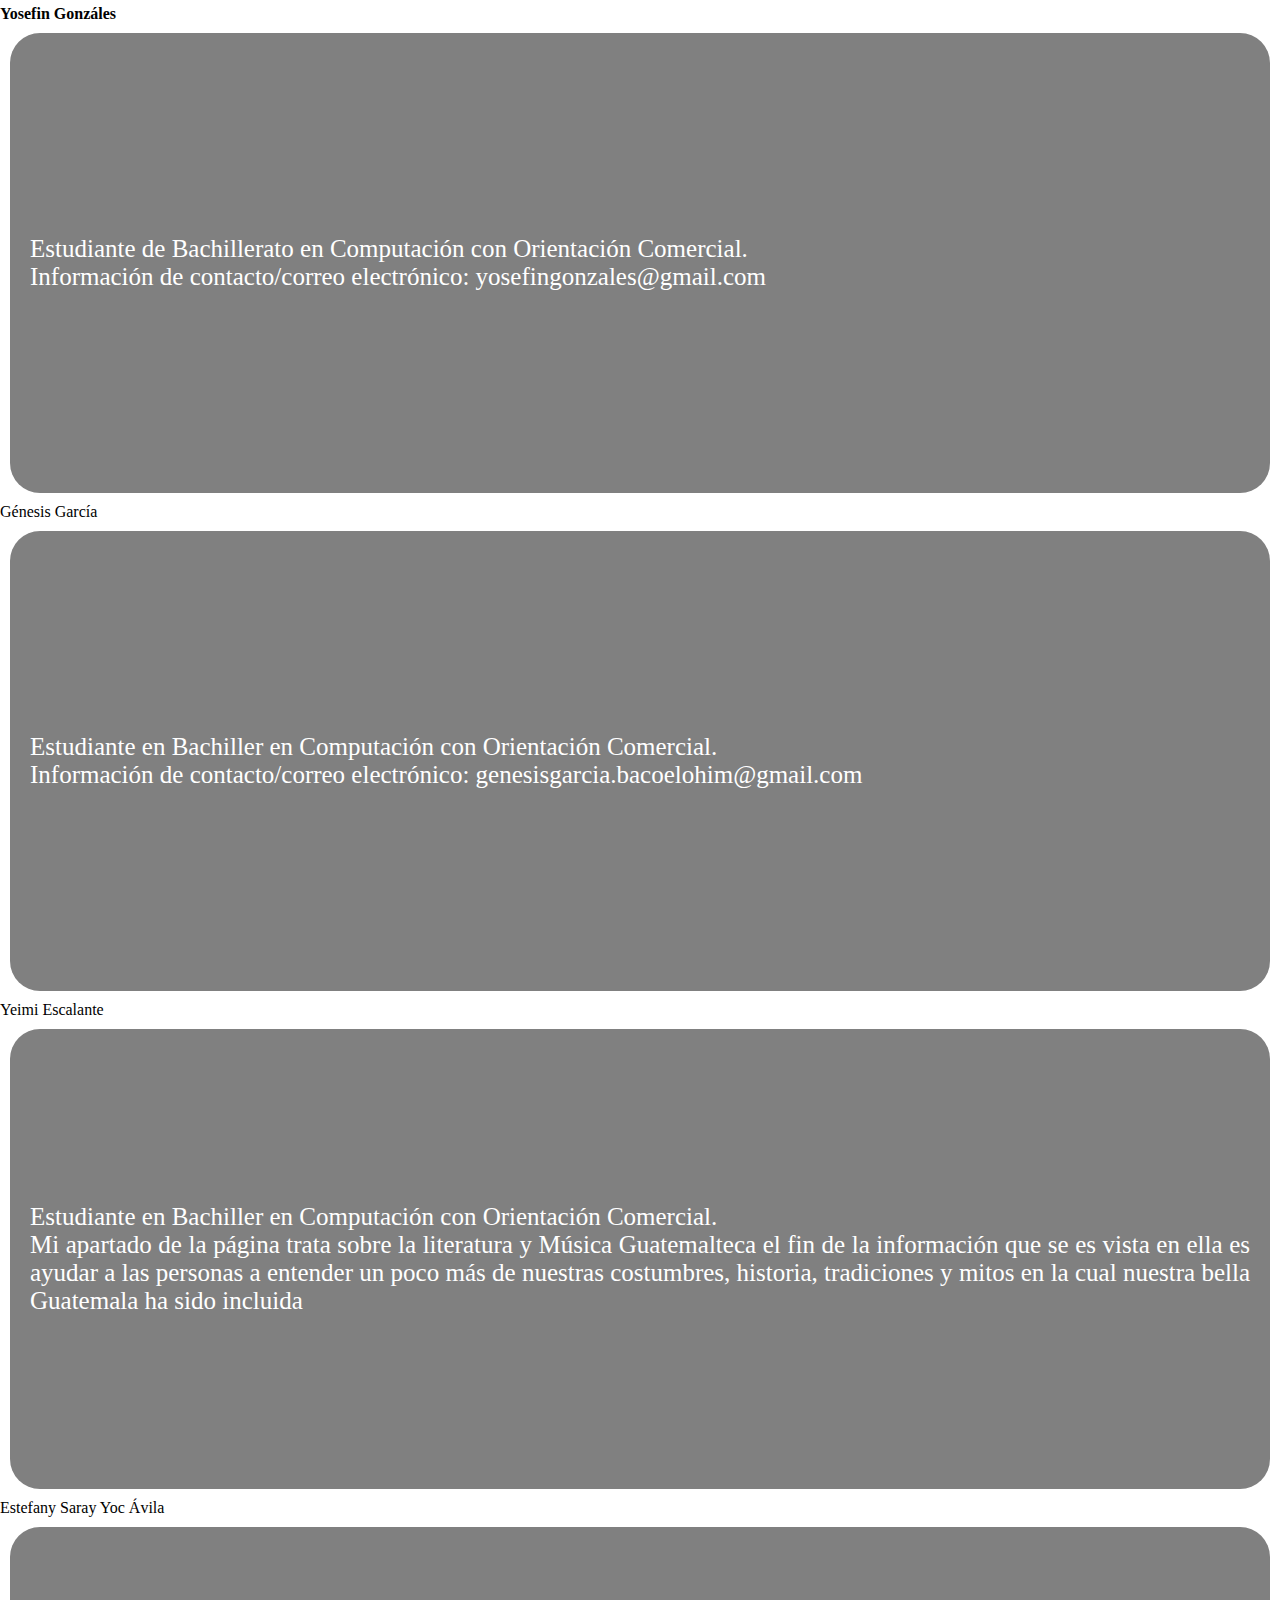
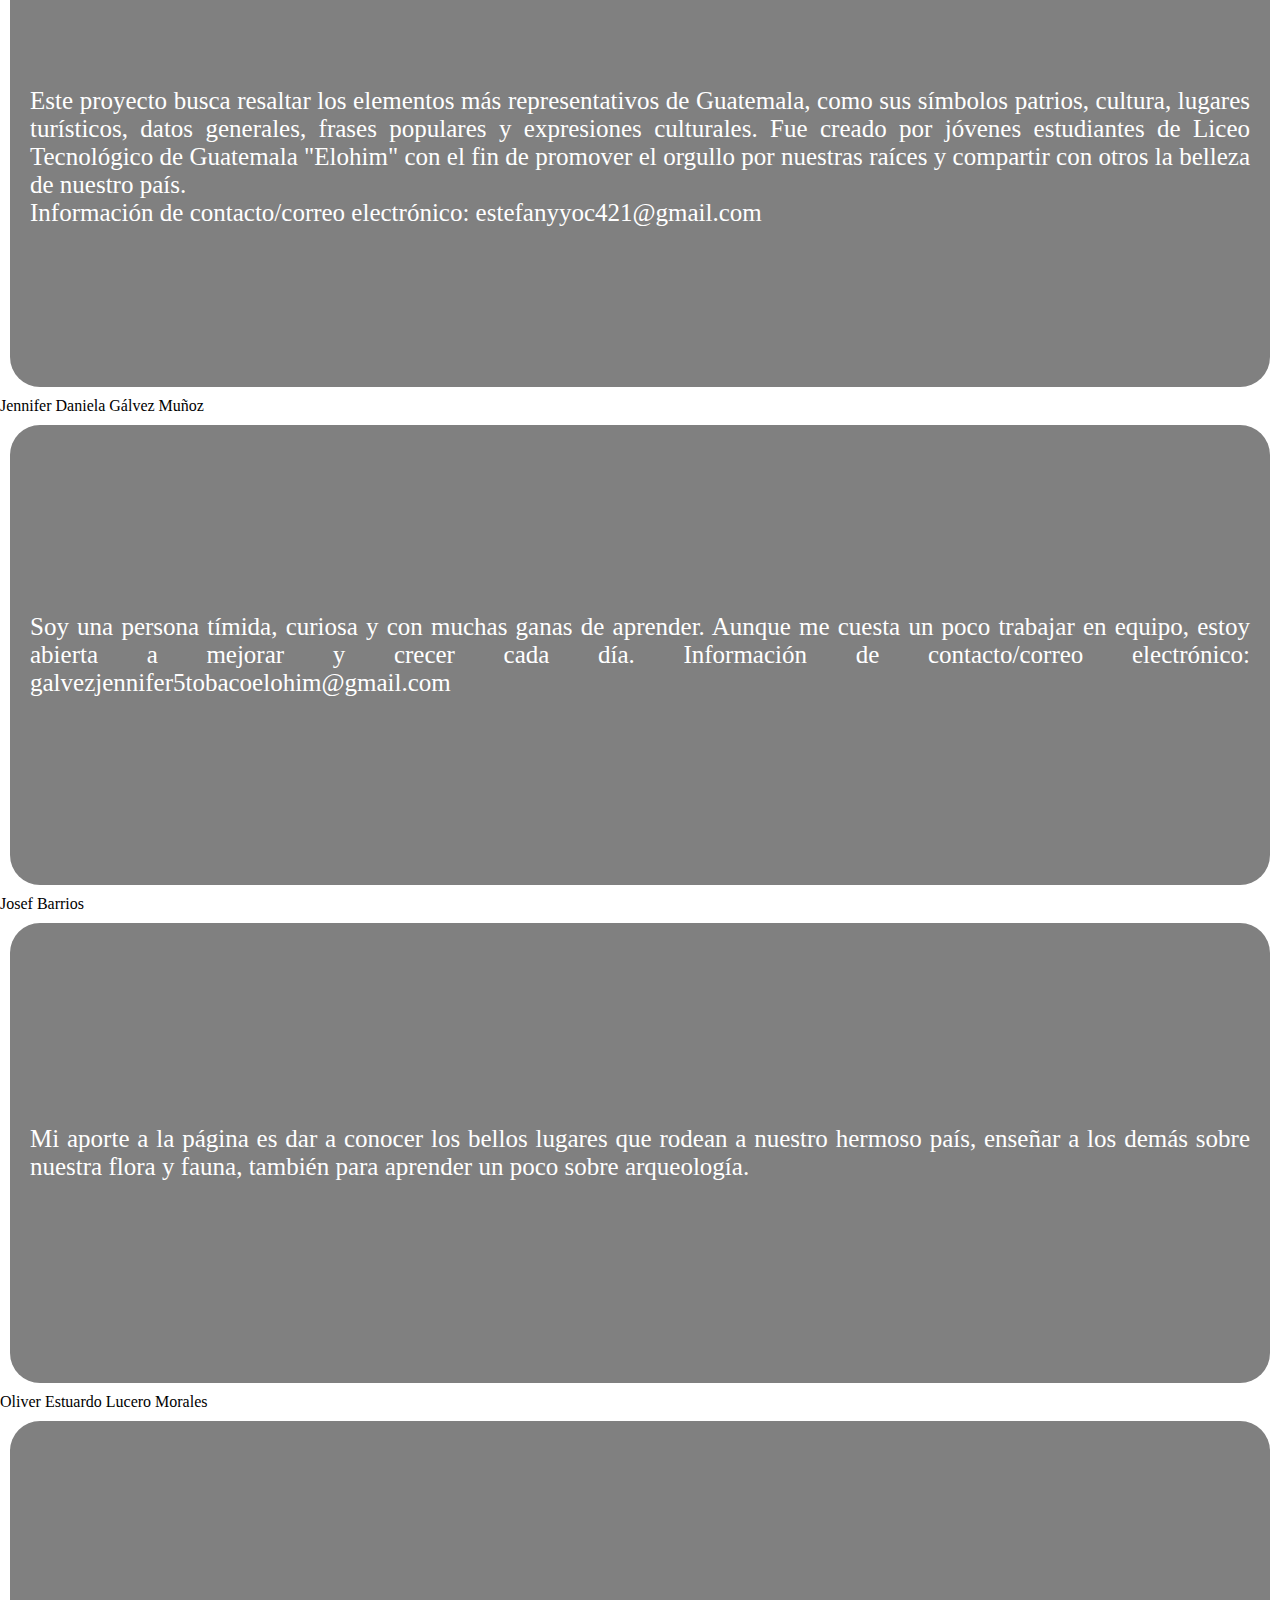
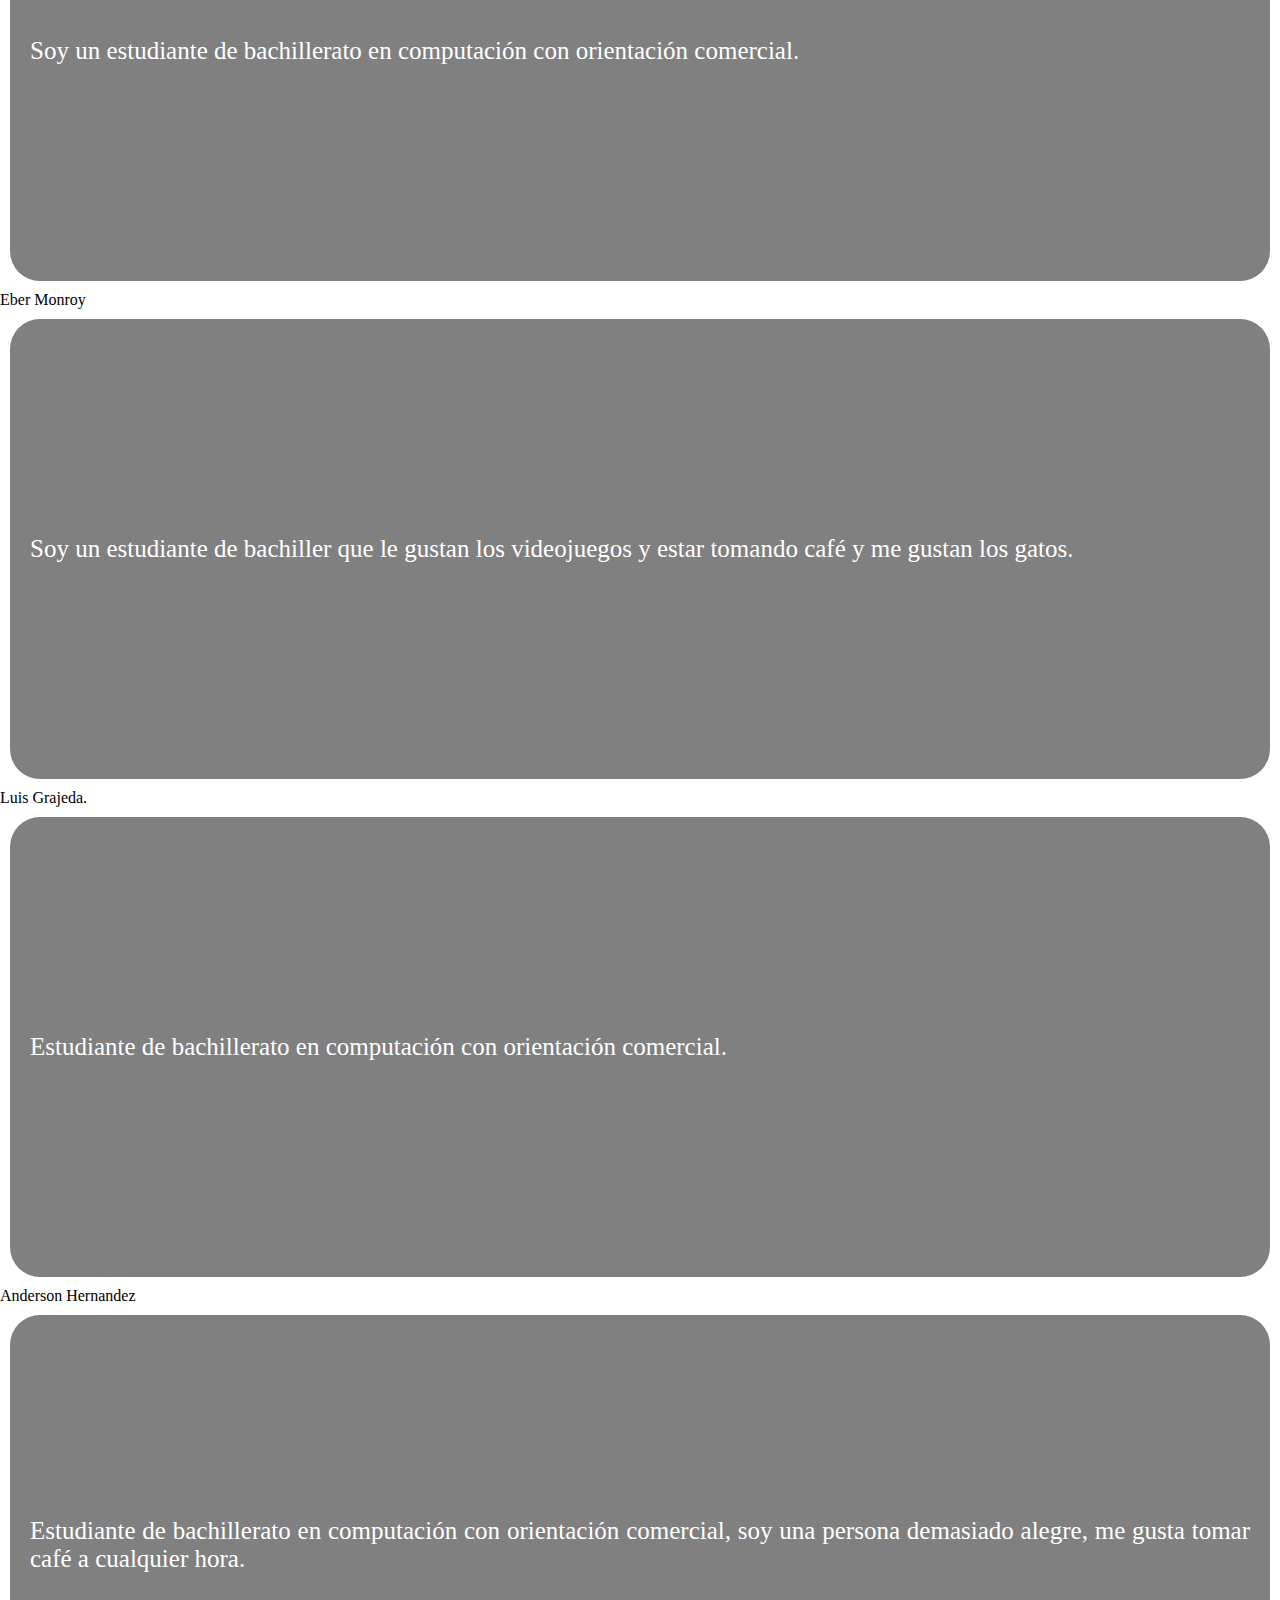
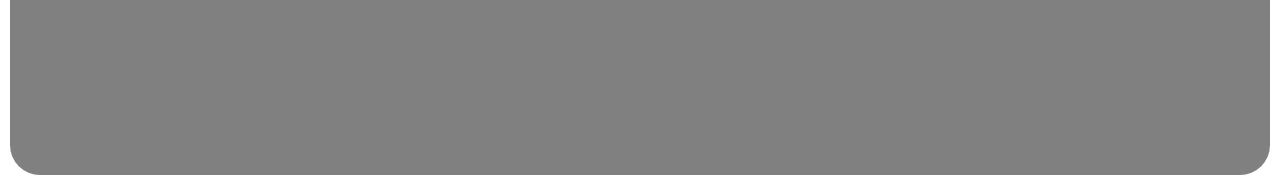
<file: HTML 5TO BACO/Mi primer sitio web/nosotros.html>
<!DOCTYPE html>
<html lang="en">
<head>
    <meta charset="UTF-8">
    <meta name="viewport" content="width=device-width, initial-scale=1.0">
    <link rel="stylesheet" href="CSS/Nos.css">
    <title>Acerca de nosotros</title>
</head>
<body>
    <div class="titulo"><strong>Yosefin Gonzáles</strong></div>
        <p class="texto"></p>
        </header>
        
         
            <div class="contenido">
                <p style="text-align: justify;">
                Estudiante de Bachillerato en Computación con Orientación Comercial. <br>
                Información de contacto/correo electrónico: yosefingonzales@gmail.com 
                </p>
            </div>
        </div>

        <div class="titulo">Génesis García</div>
        <p class="texto"></p>
        </header>
        
         
            <div class="contenido">
                <p style="text-align: justify;">
               Estudiante en Bachiller en Computación con Orientación Comercial. <br>
               Información de contacto/correo electrónico: genesisgarcia.bacoelohim@gmail.com 
                </p>
            </div>
        </div>

        <div class="titulo">Yeimi Escalante</div>
        <p class="texto"></p>
        </header>
        
         
            <div class="contenido">
                <p style="text-align: justify;">
                Estudiante en Bachiller en Computación con Orientación Comercial. <br> 
                Mi apartado de la página trata sobre la literatura y Música Guatemalteca el fin de la información que se es vista en ella es ayudar a las personas a entender un poco más de nuestras costumbres, historia, tradiciones y mitos en la cual nuestra bella Guatemala ha sido incluida 
              </p>
            </div>
        </div>

        
        <div class="titulo">Estefany Saray Yoc Ávila</div>
        <p class="texto"></p>
        </header>
        
         
            <div class="contenido">
                <p style="text-align: justify;">
                 Este proyecto busca resaltar los elementos más representativos de Guatemala, como sus símbolos patrios, cultura, lugares turísticos, datos generales, frases populares y expresiones culturales. Fue creado por jóvenes estudiantes de Liceo Tecnológico de Guatemala "Elohim" con el fin de promover el orgullo por nuestras raíces y compartir con otros la belleza de nuestro país. <br>
                 Información de contacto/correo electrónico: estefanyyoc421@gmail.com 
                </p>
        </div>

        <div class="titulo">Jennifer Daniela Gálvez Muñoz</div>
        <p class="texto"></p>
        </header>
        
         
            <div class="contenido">
                <p style="text-align: justify;">
                 Soy una persona tímida, curiosa y con muchas ganas de aprender. Aunque me cuesta un poco trabajar en equipo, estoy abierta a mejorar y crecer cada día.
                Información de contacto/correo electrónico: galvezjennifer5tobacoelohim@gmail.com 
                </p>
        </div>
         <div class="titulo">Josef Barrios</div>
        <p class="texto"></p>
        </header>
        
         
            <div class="contenido">
                <p style="text-align: justify;">
                 Mi aporte a la página es dar a conocer los bellos lugares que rodean a nuestro hermoso país, enseñar a los demás sobre nuestra flora y fauna, también para aprender un poco sobre arqueología.
                </p>
        </div>

        <div class="titulo">Oliver Estuardo Lucero Morales </div>
        <p class="texto"></p>
        </header>
        
         
            <div class="contenido">
                <p style="text-align: justify;">
                Soy un estudiante de bachillerato en computación con orientación comercial.
                </p>
        </div>
        
        <div class="titulo">Eber Monroy</div>
        <p class="texto"></p>
        </header>
        
         
            <div class="contenido">
                <p style="text-align: justify;">
                Soy un estudiante de bachiller que le gustan los videojuegos y estar tomando café y me gustan los gatos.
                </p>
        </div>
         <div class="titulo">Luis Grajeda.</div>
        <p class="texto"></p>
        </header>
        
         
            <div class="contenido">
                <p style="text-align: justify;">
               Estudiante de bachillerato  en computación  con orientación  comercial.
                </p>
        </div>

        <div class="titulo">Anderson Hernandez</div>
        <p class="texto"></p>
        </header>
        
         
            <div class="contenido">
                <p style="text-align: justify;">
               Estudiante de bachillerato  en computación  con orientación  comercial, soy una persona demasiado alegre, me gusta tomar café a cualquier hora.
                </p>
        </div>
</body>
</html>
</file>
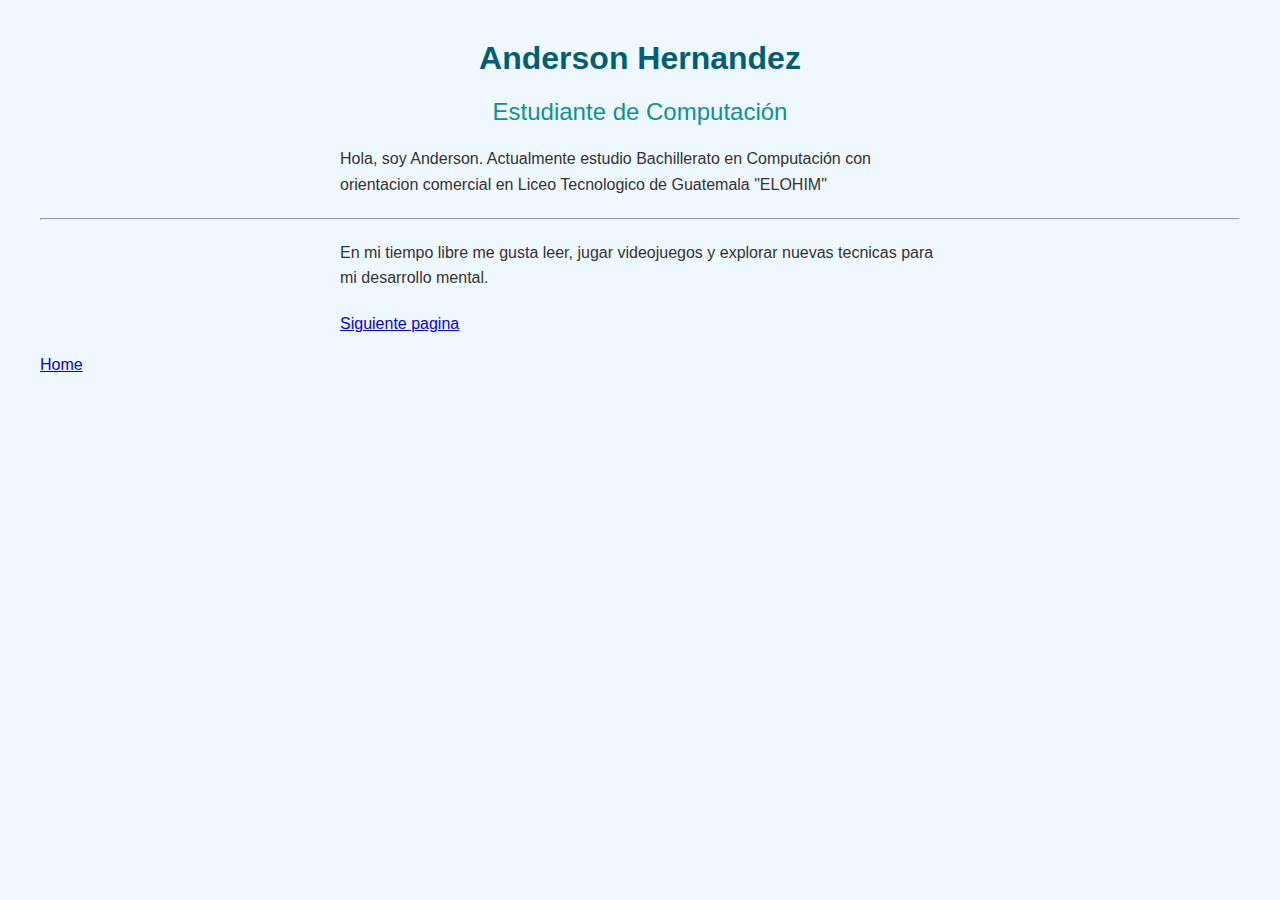
<file: HTML 5TO BACO/Mi primer sitio web/pagina1.html>
<!DOCTYPE html>
<html lang="en">
<head>
    <meta charset="UTF-8">
    <meta name="viewport" content="width=device-width, initial-scale=1.0">
    <link rel="stylesheet" href="CSS/Pag1.css">
    <title>Informacion
    </title>
</head>
<body>
    <h1>Anderson Hernandez</h1>
    <h2>Estudiante de Computación</h2>

    <p>Hola, soy Anderson. Actualmente estudio Bachillerato en Computación con orientacion comercial en Liceo Tecnologico de Guatemala "ELOHIM"</p>
    <hr>

    <p>En mi tiempo libre me gusta leer, jugar videojuegos y explorar nuevas tecnicas para mi desarrollo mental.</p>
     <p><a href="página2.html">Siguiente pagina</a></p>
    <a href="#">Home</a>
</body>
</html>
</file>
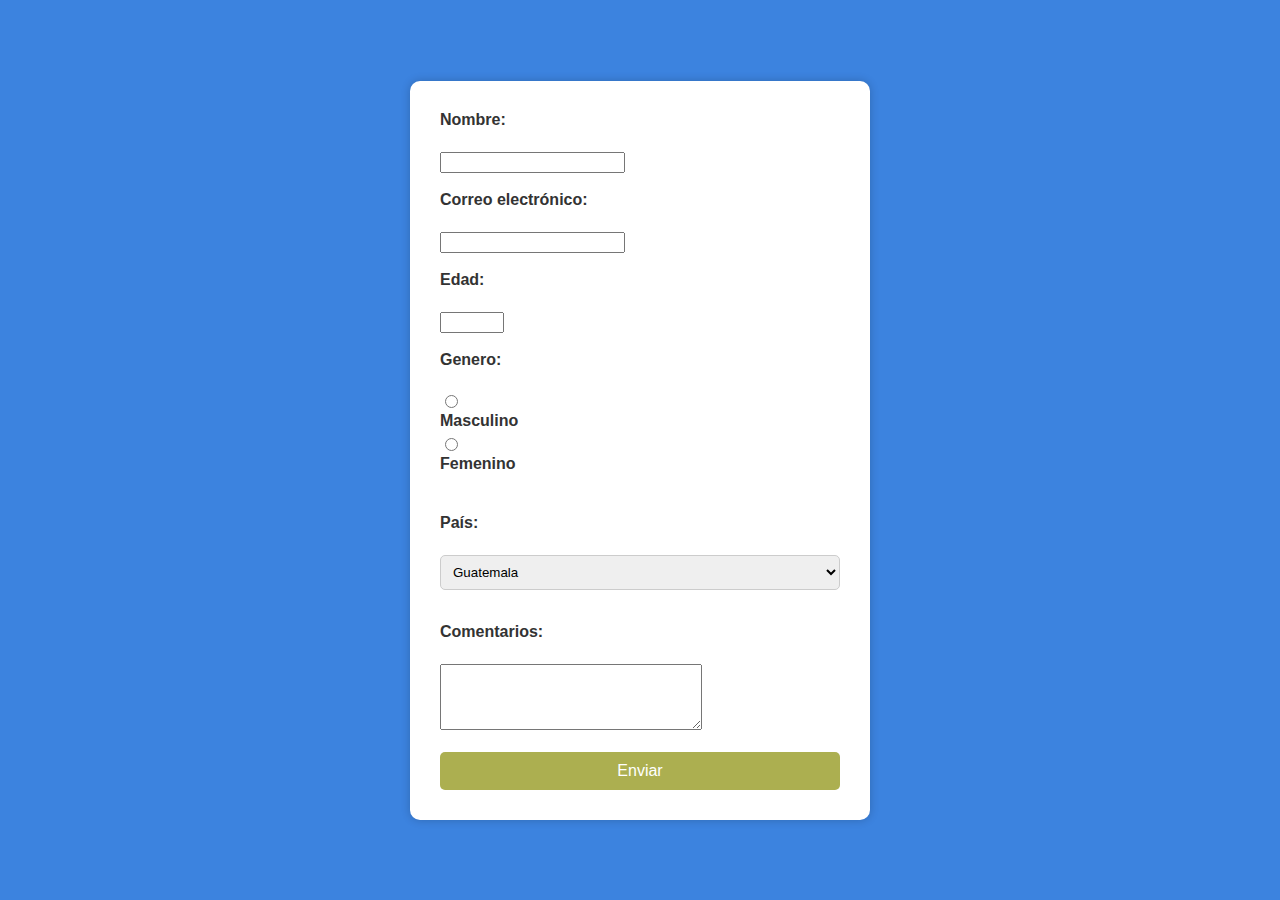
<file: HTML 5TO BACO/Mi primer sitio web/pagina5.html>
<!DOCTYPE html>
<html lang="en">
<head>
    <meta charset="UTF-8">
    <meta name="viewport" content="width=device-width, initial-scale=1.0">
    <link rel="stylesheet" href="CSS/Pag5.css">
    <title>Formularios</title>
</head>
<body>
    <form class="formulario" action="procesar.php" method="post">
        <label for="nombre">Nombre:</label><br>
        <input type="text" id="nombre" name="nombre" required><br><br>

        <label for="correo">Correo electrónico:</label><br>
        <input type="email" id="correo" name="correo" required><br><br>

        <label for="edad">Edad:</label><br>
        <input type="number" id="edad" name="edad" min="1" max="120" required><br><br>

        <label>Genero:</label><br>
        <input type="radio" name="genero" value="masculino" id="masculino">
        <label for="masculino">Masculino</label>
        <input type="radio" name="genero" value="femenino" id="femenino">
        <label for="femenino">Femenino</label><br><br>

        <label for="país">País:</label><br>
        <select name="país" id="país">
            <option value="gt">Guatemala</option>
            <option value="mx">Mexico</option>
            <option value="cr">Costa Rica</option>
        </select><br><br>

        <label for="comentario">Comentarios:</label><br>
        <textarea name="comentario" id="comentario" cols="30" rows="4"></textarea><br><br>

        <input type="submit" value="Enviar">
    </form>
</body>
</html>
</file>
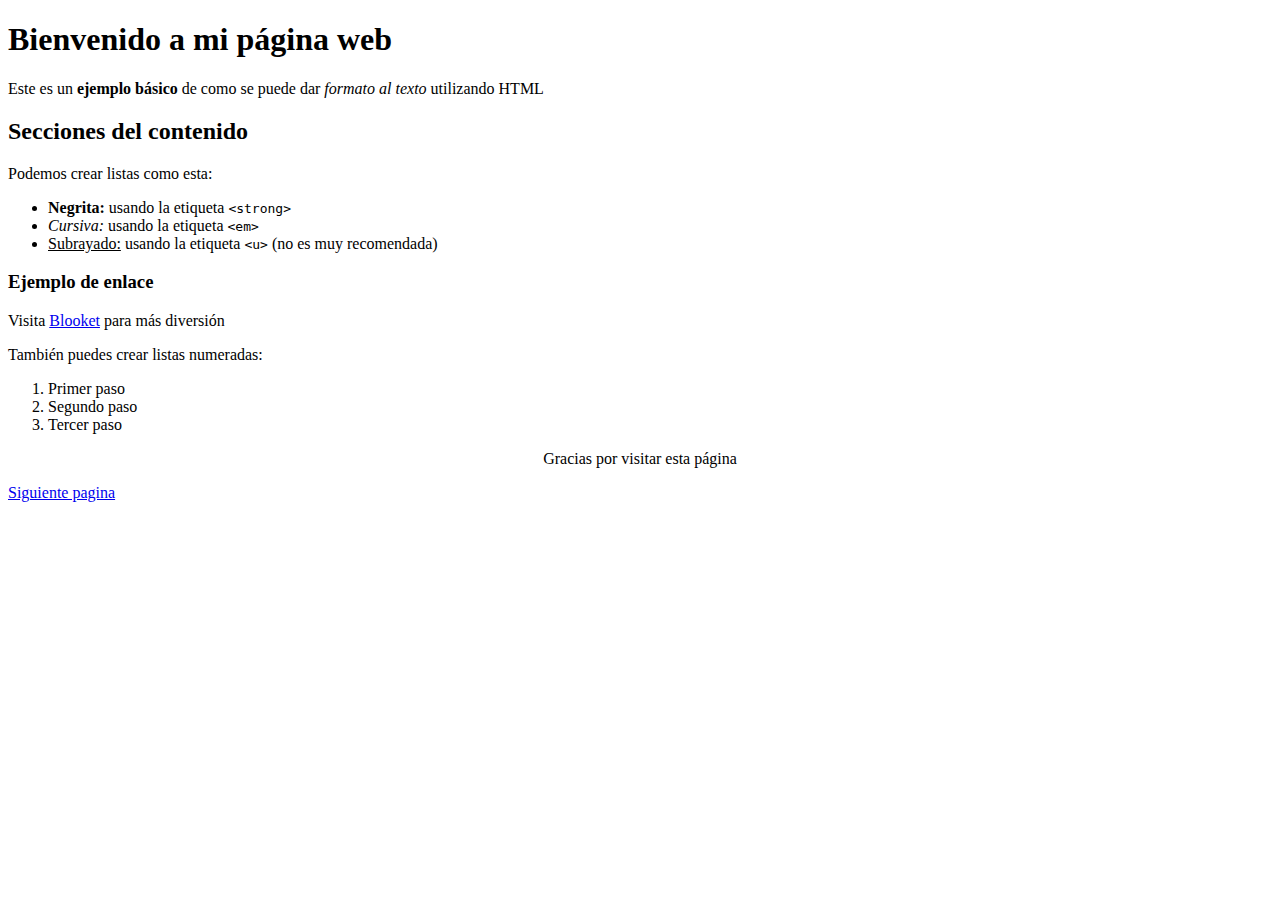
<file: HTML 5TO BACO/Mi primer sitio web/página2.html>
<!DOCTYPE html>
<html lang="en">
<head>
    <meta charset="UTF-8">
    <meta name="viewport" content="width=device-width, initial-scale=1.0">
    <title>Ejemplo de texto y formtato en HTML</title>
</head>
<body>
    <h1>Bienvenido a mi página web</h1>
    <p>Este es un <strong> ejemplo básico</strong> de como se puede dar <em>formato al texto</em> utilizando HTML</p>
     <h2>Secciones del contenido</h2>
     <p>Podemos crear listas como esta:</p>
     <ul>
        <li><strong>Negrita:</strong> usando la etiqueta <code>&lt;strong&gt;</code></li>
        <li><em>Cursiva:</em> usando la etiqueta <code>&lt;em&gt;</code></li>
        <li><u>Subrayado:</u> usando la etiqueta <code>&lt;u&gt;</code> (no es muy recomendada)</li>
     </ul>

     <h3>Ejemplo de enlace</h3>
     <p>Visita <a href="https://www.nlooket.com" target="_blank">Blooket</a> para más diversión</p>

     <p>También puedes crear listas numeradas:</p>
     <ol>
        <li>Primer paso</li>
        <li>Segundo paso</li>
        <li>Tercer paso</li>
     </ol>
     <p align="center">Gracias por visitar esta página</p>
     <p><a href="página3.html">Siguiente pagina</a></p>
   
</body>
</html>
</file>
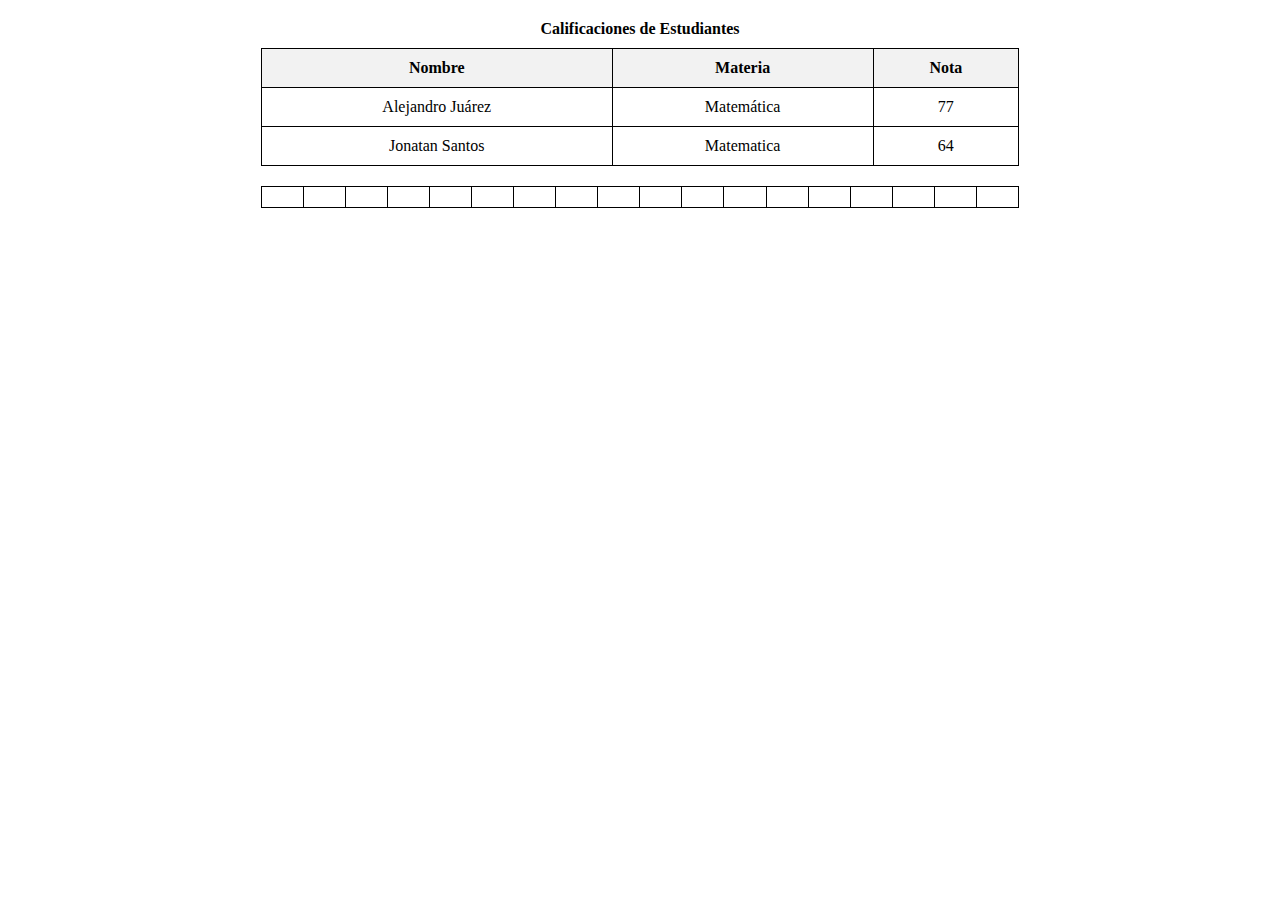
<file: HTML 5TO BACO/Mi primer sitio web/página4.html>
<!DOCTYPE html>
<html lang="en">
<head>
    <meta charset="UTF-8">
    <meta name="viewport" content="width=device-width, initial-scale=1.0">
    <link rel="stylesheet" href="CSS/Pag4.css">
    <title>Tablas</title>
</head>
<body>
    
    <table>
        <caption>Calificaciones de Estudiantes</caption>
        <thead>
            <tr>
                <th>Nombre</th>
                <th>Materia</th>
                <th>Nota</th>
            </tr>
        </thead>

        <tbody>
            <tr>
                <td>Alejandro Juárez</td>
                <td>Matemática</td>
                <td>77</td>
            </tr>
            <tr>
                <td>Jonatan Santos</td>
                <td>Matematica</td>
                <td>64</td>
            </tr>
        </tbody>
    </table>
    <table>
        <td></td> 
        <td></td>
        <td></td>
        <td></td>
        <td></td>
        <td></td>
        <td></td>
        <td></td>
        <td></td>
        <td></td>
        <td></td>
        <td></td>
        <td></td>
        <td></td>
        <td></td>
        <td></td>
        <td></td>
        <td></td>
        </table>
</body>
</html>
</file>
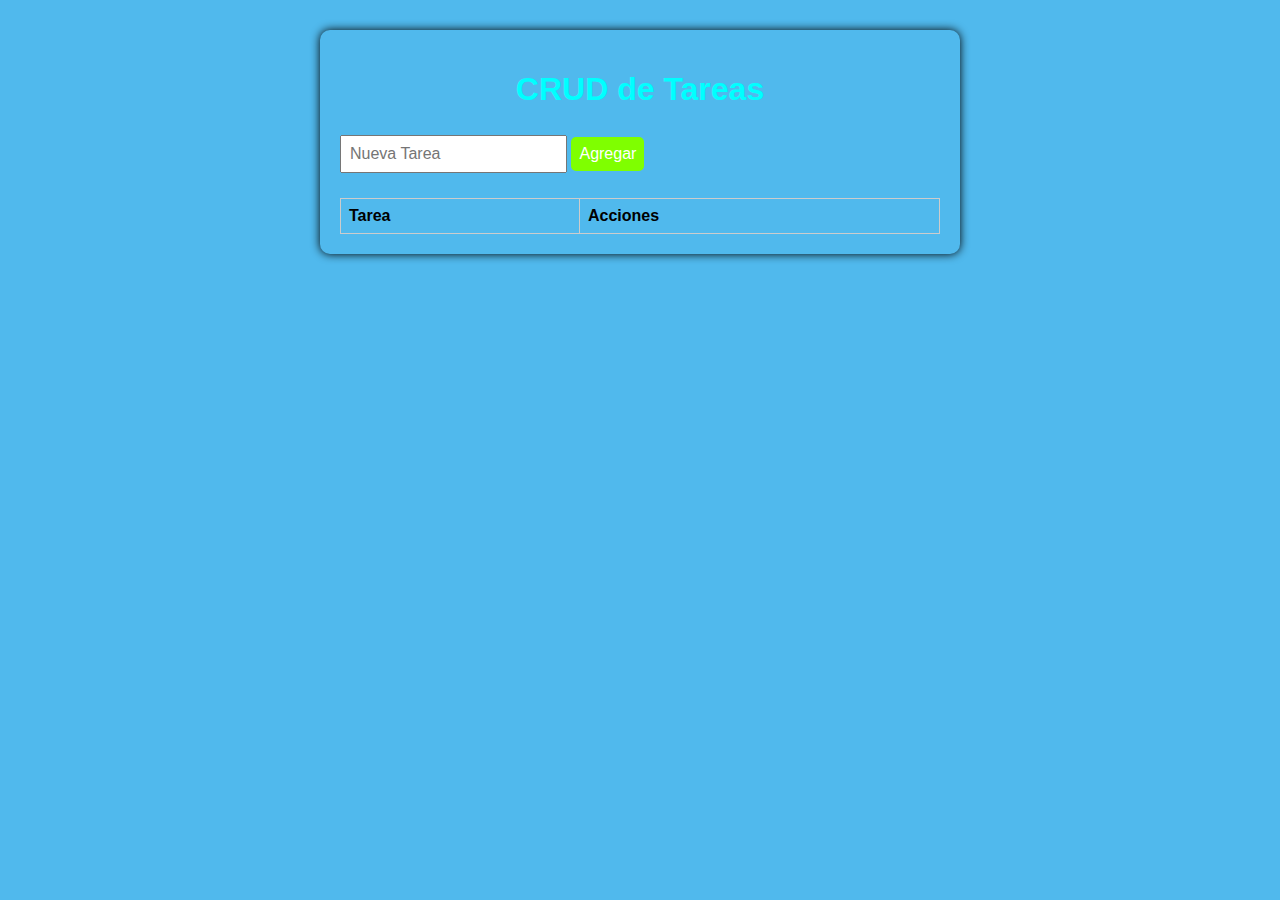
<file: HTML 5TO BACO/Mi primer sitio web/página7.html>
<!DOCTYPE html>
<html lang="en">
<head>
    <meta charset="UTF-8">
    <meta name="viewport" content="width=device-width, initial-scale=1.0">
    <link rel="stylesheet" href="CSS/Pag7.css">
    <title>CRUD de Tareas</title>
</head>
<body>
    
    <h1>CRUD de Tareas</h1>
    <input type="text" id="taskInput" placeholder="Nueva Tarea">
    <button onclick="addtask()">Agregar</button>

    <table>
        <thead>
            <tr>
                <th>Tarea</th>
                <th>Acciones</th>
            </tr>
        </thead>
        <tbody id="taskTable"></tbody>
    </table>

    <!--Enlace al JS externo-->
    <script src="JS/Pag7.js"></script>
    </div>

</body>
</html>
</file>
<file: HTML 5TO BACO/Mi primer sitio web/CSS/Nos.css>
body {
    background-repeat: no-repeat;
background-position: center;
background-size: cover;
    font-family: 'Times New Roman', Times, serif;
    margin: 0;

}

p{

font-size: 25px; /*longitud del texto  */

}

/* Encabezado */
header {
    text-size-adjust: 50%;
    margin: 20px;
    border-radius: 40px;
    position: relative;
    display: flex;
    flex-direction: column;
    align-items: center;
    justify-content: center;
    background-size: cover;
    background-position: center;
    background-repeat: no-repeat;
    color: white;
    height: 200px;
    text-align: center;
    overflow: hidden;
}
/* manto */
header::before {
    content: "";
    position: absolute;
    size: unset;
    top: 0; left: 0;
    width: 80%;
    height: 80%;
    background-color: rgba(0, 0, 0, 0.5);
    z-index: 1;
}

.titulo, .texto {
    margin: 5px 0;
    position: relative;
    z-index: 2;
}

/* Contenedor general para separar todo del borde de la página */
.contenedor-flex {
    display: flex;
    justify-content: center;
    align-items: flex-start;
    flex-wrap: wrap;
    gap: 40px;
    margin: 40px; 
}

/* Bloque izquierdo reducido */
.tema {
    flex: 1;
    max-width: 400px;
    padding: 20px;
    background-color: black;  /* cambiar color de ek recuadro del tema y del la imagen*/
    color: white; /* color del texto */
    text-align: center;
    border-radius: 30px;
    display: flex;
    flex-direction: column;
    align-items: center;
    justify-content: flex-start;
    height: 420px; 
    margin: 10px;  
}

/* Imagen centrada y un poco más grande */
.antigua {
    padding: 20px;
    border-radius: 30px;
    width: 360px;
    height: 380px;
    object-fit: cover;
    margin-top: 10px;
}

/* Bloque derecho reducido */
.contenido {
    color: white; /* color del texto*/
    flex: 2;
    padding: 20px;
    background-color: gray; /* cambiar color de el recuadro del contenido*/
    border-radius: 30px;
    text-align: left;
    display: flex;
    align-items: center;
    height: 420px; 
    margin: 10px; 
}
</file>
<file: HTML 5TO BACO/Mi primer sitio web/CSS/Pag1.css>
body {font-family: Arial, Helvetica, sans-serif;
    background-color: #f0f8ff; 
    color: #333; 
    margin: 40px; 
    }
    h1{ 
        color: #005f73;
        text-align: center;
    }
    h2{
        color: #0a9396;
        text-align: center;
        font-weight: normal;
    }
    p{
        max-width: 600px;
        margin: 20px auto;
        line-height: 1.6;
       }
       h3{
         width: 50%;
        border: 1px solid #ccc;
        margin: 30px auto;
       }
</file>
<file: HTML 5TO BACO/Mi primer sitio web/CSS/Pag5.css>
body{
    font-family: Arial, Helvetica, sans-serif;
    background-color: #3c83df;
    display: flex;
    justify-content: center;
    align-items: center;
    height: 100vh;
    margin: 0;
}

.formulario{
    background-color: #ffff;
    padding: 30px;
    border-radius: 10px;
    box-shadow: 0px 0px 10px rgba(0, 0, 0, 0.2);
    width:100%;
    max-width: 400px;
}

.formulario h2{
    text-align: center;
    color: #333333;
}

.formulario label{
    display: block;
    margin-bottom: 5px;
    color: #333333;
    font-weight: bold;
}

.formulario input[type="text"]
.formulario input[type="email"]
.formulario textarea,
.formulario select {
    width: 100%;
    padding: 8px;
    margin-bottom: 15px;
    border: 1px solid #ccc;
    border-radius: 5px;
    box-sizing: border-box;
}

.formulario input[type="submit"]{
    background-color: #acaf50;
    color: white;
    padding: 10px;
    border: none;
    width: 100%;
    border-radius: 5px;
    cursor: pointer;
    font-size: 16px;
}

.formulario input[type="submit"]:hover {
    background-color: #45a049;
}
</file>
<file: HTML 5TO BACO/Mi primer sitio web/CSS/Pag4.css>
table {
    border-collapse: collapse;
    width: 60%;
    margin: 20px auto;
}
th, td {
    border: 1px solid black;
    padding: 10px;
    text-align: center;
}
th {
    background-color: #f2f2f2;
}

caption {
    font-weight: bold;
    margin-bottom: 10px;
}
</file>
<file: HTML 5TO BACO/Mi primer sitio web/CSS/Pag7.css>
body{
    font-family: Arial, Helvetica, sans-serif;
    max-width: 600px;
    margin: 30px auto;
    background-color: rgba(6, 155, 229, 0.7);
    padding: 20px;
    border-radius: 10px;
    box-shadow: 0 0 10px rgba(0, 0, 0, 1);
}

h1{
    text-align: center;
    color: aqua;
}

input, button{
    margin: 5px 0;
    padding: 8px;
    font-size: 16px;
}

button{
    background-color: chartreuse;
    color: white;
    border: none;
    border-radius: 5px;
}

button:hover{
    background-color: rgb(2, 104, 2);
}

table{
    width: 100%;
    border-collapse: collapse;
    margin-top: 20px;
}

th, td{
    border: 1px solid #ccc;
    padding: 8px;
    text-align: left;
}

td{
    background-color: #eee;
    cursor: pointer;
    color: blue

}

.edit:hover{
    color: darkorange;
}

.delete:hover{
    color: red;
}
</file>
